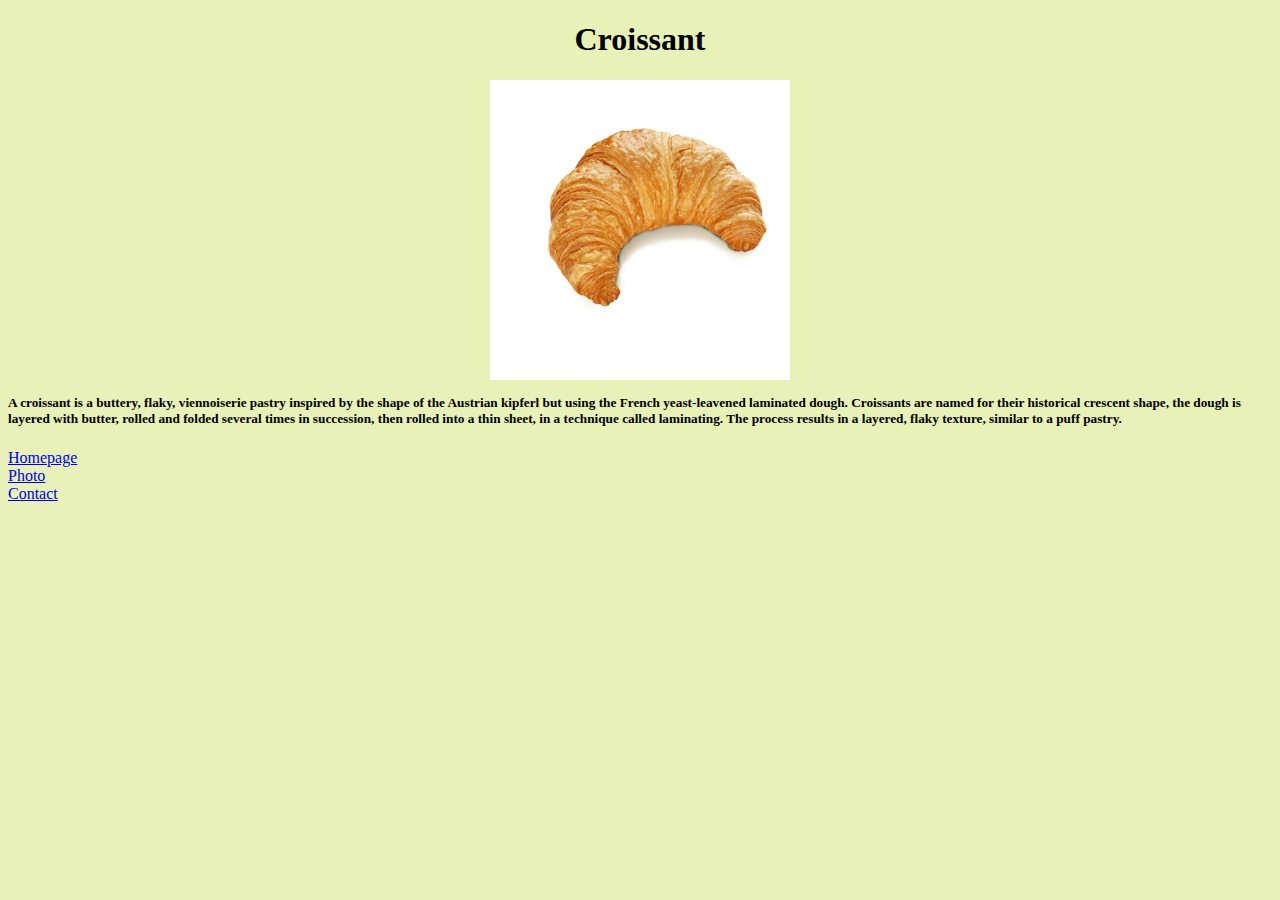
<file: index.html>
<!DOCTYPE html>
<html lang="en">
  <head>
    <meta charset="UTF-8" />
    <meta http-equiv="X-UA-Compatible" content="IE=edge" />
    <meta
      name="description"
      content="French croissant tastes good for men, women and children all over the world"
    />
    <title>Croissant-Croissant.com</title>
    <link
      href="https://cdn.jsdelivr.net/npm/bootstrap@5.3.0/dist/css/bootstrap.min.css"
      rel="stylesheet"
      integrity="sha384-9ndCyUaIbzAi2FUVXJi0CjmCapSmO7SnpJef0486qhLnuZ2cdeRhO02iuK6FUUVM"
      crossorigin="anonymous"
    />
    <script
      src="https://cdn.jsdelivr.net/npm/bootstrap@5.3.0/dist/js/bootstrap.bundle.min.js"
      integrity="sha384-geWF76RCwLtnZ8qwWowPQNguL3RmwHVBC9FhGdlKrxdiJJigb/j/68SIy3Te4Bkz"
      crossorigin="anonymous"
    ></script>
    <link rel="stylesheet" href="/style.css" />
  </head>
  <body>
    <h1>Croissant</h1>
    <img class="rounded" src="/one.jpg" alt="croissant" width="300" />
    <h5>
      A croissant is a buttery, flaky, viennoiserie pastry inspired by the shape
      of the Austrian kipferl but using the French yeast-leavened laminated
      dough. Croissants are named for their historical crescent shape, the dough
      is layered with butter, rolled and folded several times in succession,
      then rolled into a thin sheet, in a technique called laminating. The
      process results in a layered, flaky texture, similar to a puff pastry.
    </h5>
    <div class="container">
      <div class="row d-flex justify-content-evenly">
        <div class="col-4"><a href="/" title="Homepage">Homepage</a></div>
        <div class="col-4">
          <a href="/photo.html" title="Croissant photo">Photo</a>
        </div>
        <div class="col-4">
          <a href="/contact.html" title="Contact">Contact</a>
        </div>
      </div>
    </div>
  </body>
</html>
</file>
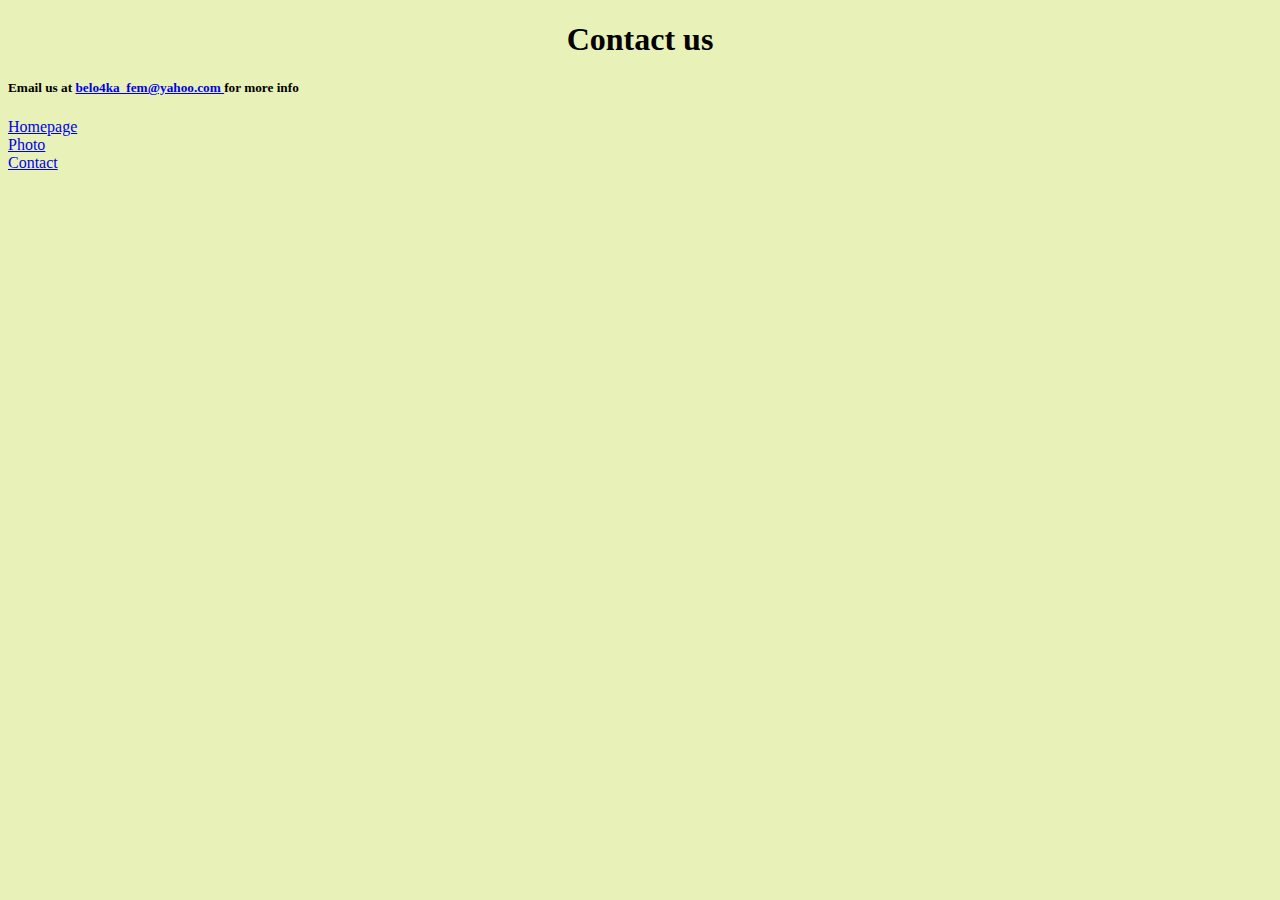
<file: contact.html>
<!DOCTYPE html>
<html lang="en">
  <head>
    <meta charset="UTF-8" />
    <meta http-equiv="X-UA-Compatible" content="IE=edge" />
    <meta "description" content="French croissant tastes good for men, women and
    children all over the world" />
    <title>Croissant-Croissant.com</title>
    <link
      href="https://cdn.jsdelivr.net/npm/bootstrap@5.3.0/dist/css/bootstrap.min.css"
      rel="stylesheet"
      integrity="sha384-9ndCyUaIbzAi2FUVXJi0CjmCapSmO7SnpJef0486qhLnuZ2cdeRhO02iuK6FUUVM"
      crossorigin="anonymous"
    />
    <script
      src="https://cdn.jsdelivr.net/npm/bootstrap@5.3.0/dist/js/bootstrap.bundle.min.js"
      integrity="sha384-geWF76RCwLtnZ8qwWowPQNguL3RmwHVBC9FhGdlKrxdiJJigb/j/68SIy3Te4Bkz"
      crossorigin="anonymous"
    ></script>
    <link rel="stylesheet" href="/style.css" />
  </head>
  <body>
    <h1>Contact us</h1>

    <h5>
      Email us at
      <a href="mailto:belo4ka_fem@yahoo.com" title="email"
        >belo4ka_fem@yahoo.com
      </a>
      for more info
    </h5>
    <div class="container">
      <div class="row d-flex justify-content-evenly">
        <div class="col-4"><a href="/" title="Homepage">Homepage</a></div>
        <div class="col-4">
          <a href="/photo.html" title="Croissant photo">Photo</a>
        </div>
        <div class="col-4">
          <a href="/contact.html" title="Contact">Contact</a>
        </div>
      </div>
    </div>
  </body>
</html>
</file>
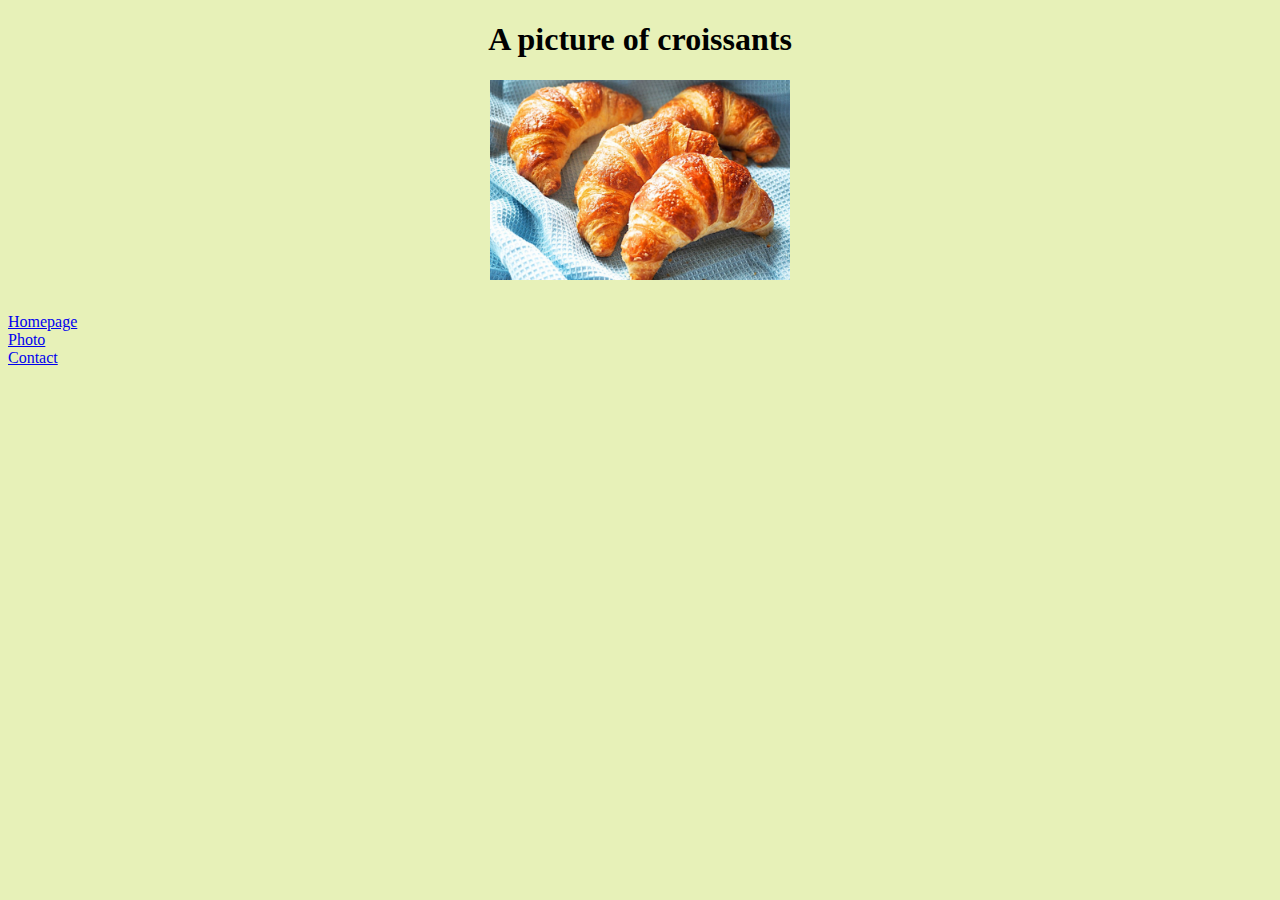
<file: photo.html>
<!DOCTYPE html>
<html lang="en">
  <head>
    <meta charset="UTF-8" />
    <meta http-equiv="X-UA-Compatible" content="IE=edge" />
    <meta "description" content="French croissant tastes good for men, women and
    children all over the world" />
    <title>Croissant-Croissant.com</title>
    <link
      href="https://cdn.jsdelivr.net/npm/bootstrap@5.3.0/dist/css/bootstrap.min.css"
      rel="stylesheet"
      integrity="sha384-9ndCyUaIbzAi2FUVXJi0CjmCapSmO7SnpJef0486qhLnuZ2cdeRhO02iuK6FUUVM"
      crossorigin="anonymous"
    />
    <script
      src="https://cdn.jsdelivr.net/npm/bootstrap@5.3.0/dist/js/bootstrap.bundle.min.js"
      integrity="sha384-geWF76RCwLtnZ8qwWowPQNguL3RmwHVBC9FhGdlKrxdiJJigb/j/68SIy3Te4Bkz"
      crossorigin="anonymous"
    ></script>
    <link rel="stylesheet" href="/style.css" />
  </head>
  <body>
    <h1>A picture of croissants</h1>
    <img class="rounded" src="/more.jpg" alt="many croissants" width="300" />
    <br />
    <div class="container">
      <div class="row d-flex justify-content-evenly">
        <div class="col-4"><a href="/" title="Homepage">Homepage</a></div>
        <div class="col-4">
          <a href="/photo.html" title="Croissant photo">Photo</a>
        </div>
        <div class="col-4">
          <a href="/contact.html" title="Contact">Contact</a>
        </div>
      </div>
    </div>
  </body>
</html>
</file>
<file: style.css>
h1 {
  text-align: center;
}
img {
  display: block;
  margin: 0 auto;
}
h5,
.row {
  margin-top: 15px;
}
body {
  background-color: rgb(231, 241, 184);
}
</file>
